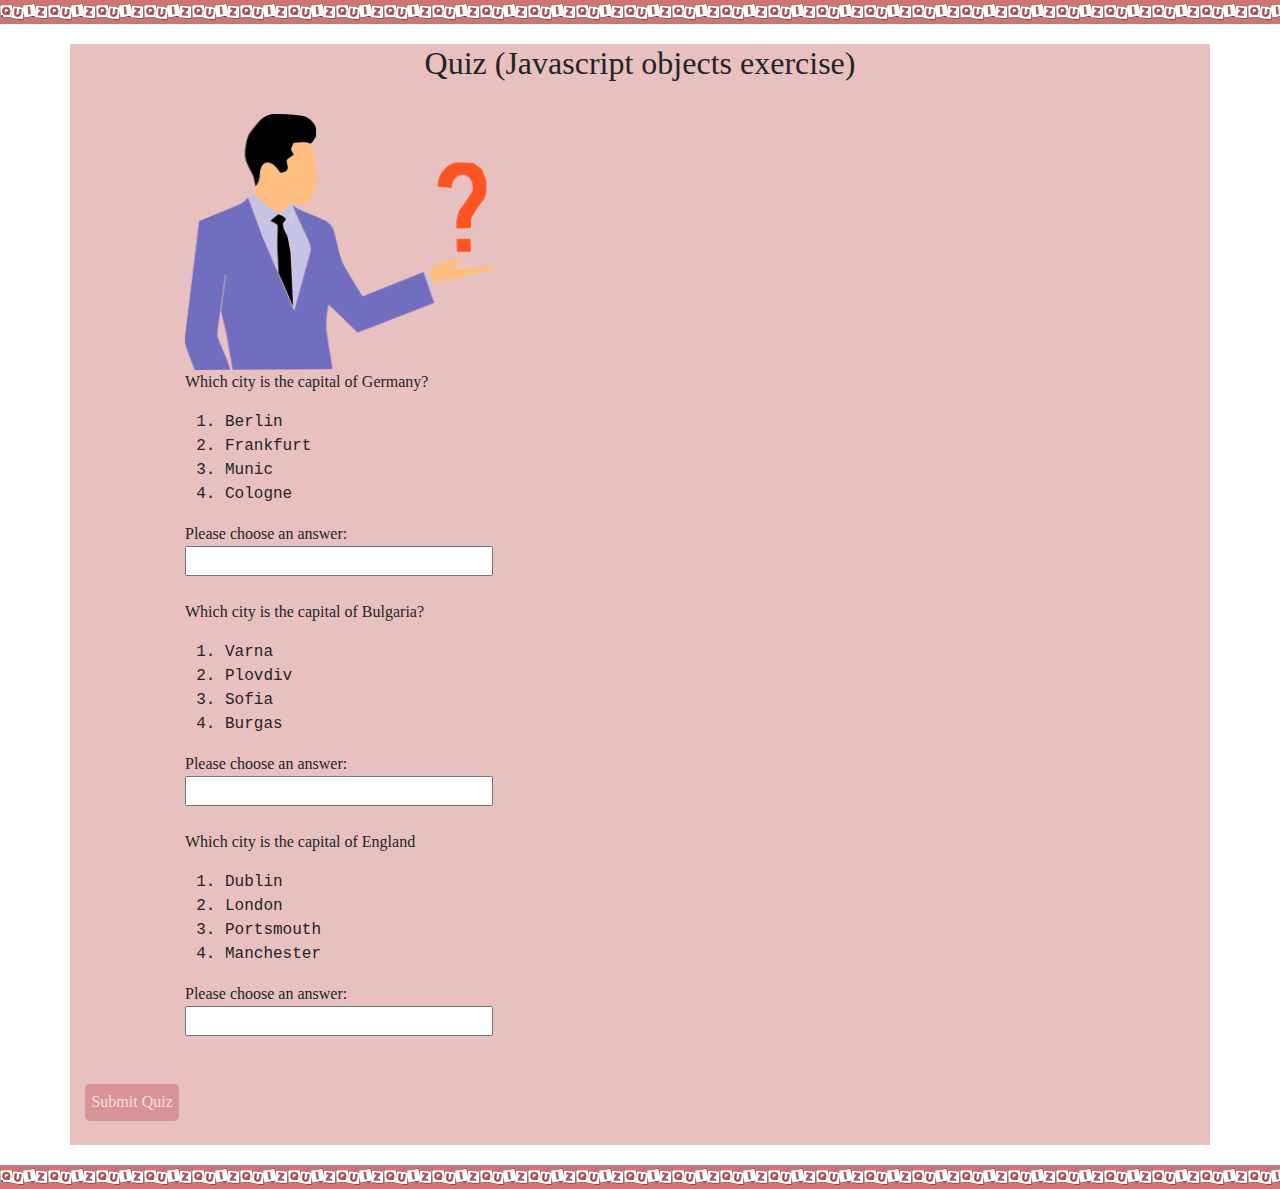
<file: Quiz Project - 1/index.html>
<!DOCTYPE html>
<html>
	<!-- Objects and arrays quiz exercise - Your challenge is to create a small quiz using an array of objects in Javascript.  The quiz can be on any topic of your choice and no more than 5 questions. An additional challenge will be to track the users score.
	You should use to build your solution: an object constructor to create quiz objects, Push objects into an array,, Use a For loop to rotate through the array and display the questions onto the DOM.
	Extra features: users receive a response to their answers, storage of the correct answers, user feedback of their overall score in the quiz -->
	<head>
	<!-- <meta charset="UTF-8"> prevents display errors with special characters such as £ -->
	<meta charset="UTF-8">
    <link href="https://maxcdn.bootstrapcdn.com/bootstrap/4.0.0/css/bootstrap.min.css" rel="stylesheet">
	<link rel="stylesheet" href="style.css">

	</head>

	<body>
        <header class="quiz">.</header>
		<div class="container">
            <div class="text-center">
			<h2>Quiz (Javascript objects exercise)</h2>
            <br/>
            </div>
            
            
            <div class="row"> 
                <img src="img/questions.png"> 
            </div>
            <div class="row">
			<p id = "q1"></p>
			<ul id= "q1AnswerList"></ul>
			<span>Please choose an answer:</span>
			<input type = "number" id="q1Answer" min="1" max ="4"/>
			<br/>
            </div>
            <div class="row">
			<p id = "q2"></p>
			<ul id= "q2AnswerList"></ul>
			<span>Please choose an answer:</span>
			<input type = "number" id="q2Answer" min="1" max ="4"/>
			<br/>
            </div>
            <div class="row">
			<p id = "q3"></p>
			<ul id= "q3AnswerList"></ul>
			<span>Please choose an answer:</span>
			<input type = "number" id="q3Answer" min="1" max ="4"/>
			<br/>
			<br/>
            </div>
           
			<button class="btn-lg btn-primary" type="button" id="finishQuiz" onclick="getAnswer(q1Answer.value,q2Answer.value,q3Answer.value)">Submit Quiz</button>
			<br/>
			<br/>
            <div class="output-field">
			<span id = "result"></span>
            </div>
        </div>
       
        <footer class="quiz">.</footer>
        <script src="https://maxcdn.bootstrapcdn.com/bootstrap/4.0.0/js/bootstrap.min.js"></script>
	    <script src="quiz.js"></script>
        
	</body>

</html>
</file>
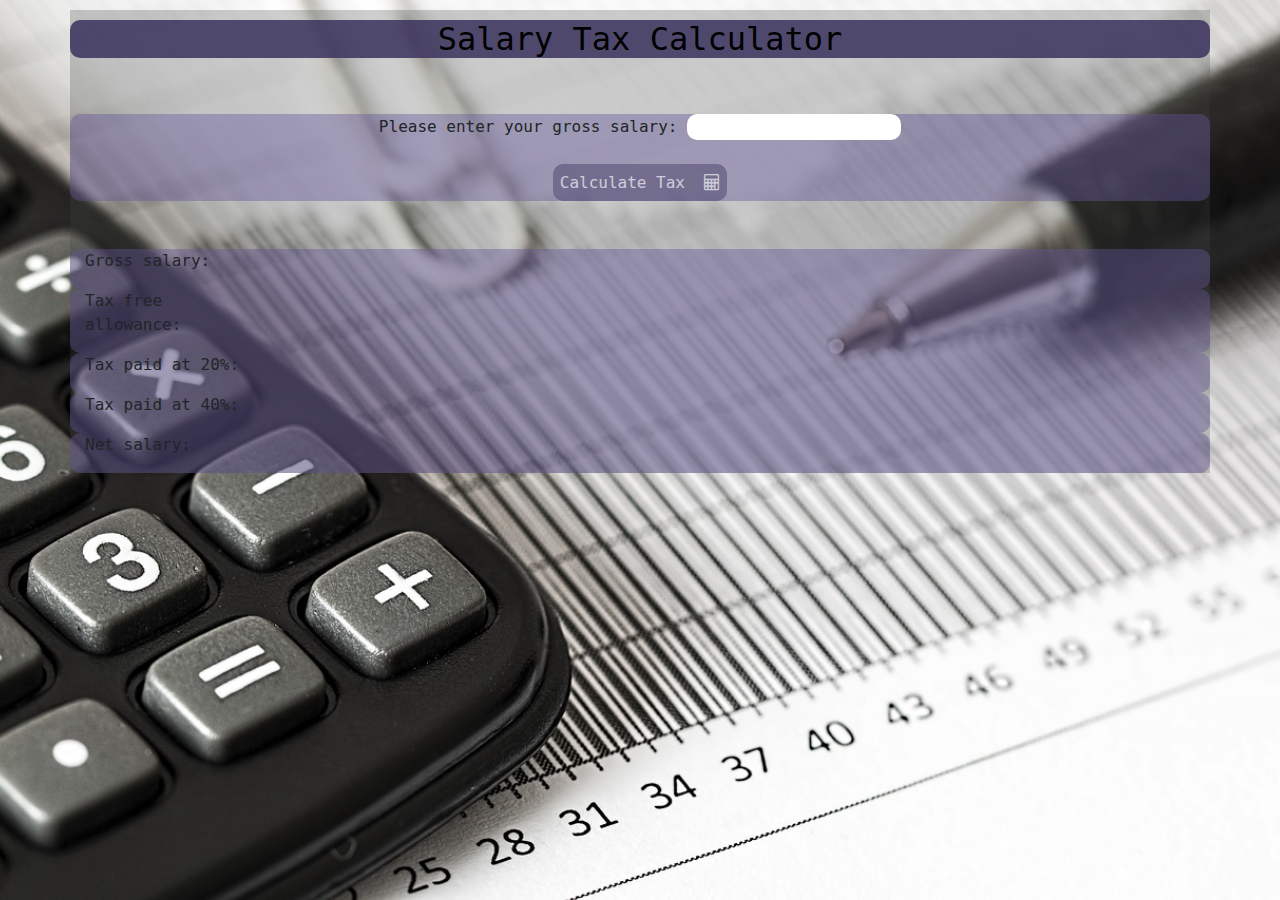
<file: SalaryTaxCalculatorProject - 2/index.html>
<!DOCTYPE html>
<html>
		<!-- Salary Tax Calculator - End point assessment -

Calculate tax due on a salary input on a webpage by the user, using the 2016-2017 tax allowances and rates as follows:



Personal allowance: £11,000

20% tax rate on next £32,000

40% tax rate on amounts above that

 -->
	<head>
		<meta charset="utf-8">
		<meta http-equiv="X-UA-Compatible" content="IE=edge">
		<meta name="viewport" content="width=device-width, initial-scale=1">
		<link href='https://fonts.googleapis.com/css?family=Kalam' rel='stylesheet'>
		<link href="https://maxcdn.bootstrapcdn.com/bootstrap/4.0.0/css/bootstrap.min.css" rel="stylesheet">
        <link href="https://maxcdn.bootstrapcdn.com/font-awesome/4.7.0/css/font-awesome.min.css" rel="stylesheet">
		<link rel="stylesheet" href="styles.css">
		<!--<link rel="stylesheet" href="style.css">-->

	</head>

	<body class="backgroundImg">
				<div class = "container">
						<div class="row well">
							<div class="text-center">
								<h2 class="text-danger ">Salary Tax Calculator</h2>
								<h3 class="text-primary">Please enter your gross salary to find out how much tax you will pay (national insurance not calculated)</h3>
								<br/>
								<br/>
								<div class="input-field">
										<!--Text box for user input-->
										<span class="text-lg labels">Please enter your gross salary:</span>
										<input type="number input-lg" id="tbGrossSalary">
										<br/>
										<br/>
										<!--Submit button -->
										<button id="buttonCalculate" class="btn-lg btn-primary" onclick="calculate(tbGrossSalary.value)">Calculate Tax&nbsp;&nbsp;<i class="fa fa-calculator" aria-hidden="true"></i></button>
								</div>
							</div>
						<div class="output-field">
								<br/>
								<br/>
                            
						<!--Output from tax calculations-->
								<div class="row-flex">
										<div class="col-sm-2 col-sm-offset-4">
												<p class="labels">Gross salary: </p>
										</div>
										<div class="col-sm-3">
												<p id="grossSalaryOutput"></p>
										</div>
								</div>
								<!-- end row -->
								<div class="row-flex">
										<div class="col-sm-2 col-sm-offset-4">
												<p class="labels">Tax free allowance:</p>
										</div>
										<div class="col-sm-3">
												<p id="taxFreeOutput"></p>
										</div>
								</div>
								<!-- end row -->
								<div class="row-flex">
										<div class="col-sm-2 col-sm-offset-4">
											 <p class="labels">Tax paid at 20%:</p>
										</div>
										<div class="col-sm-3">
												<p id="taxedAtBasicRateOutput"></p>
										</div>
								</div>
								<!-- end row -->
								<div class="row-flex">
										<div class="col-sm-2 col-sm-offset-4">
												<p class="labels">Tax paid at 40%:</p>
										</div>
										<div class="col-sm-3">
												<p id="taxedAtHigherRateOutput"></p>
										</div>
								</div>
								<!-- end row -->
								<div class="row-flex">
										<div class="col-sm-2 col-sm-offset-4">
												<p class="labels">Net salary: </p>
										</div>
										<div class="col-sm-3">
												<p id="netSalaryOutput"></p>
										</div>
								</div>
								<!-- end row -->
						<div id="debug"></div>
						</div>
				</div>
			 </div>
		 <script src="https://ajax.googleapis.com/ajax/libs/jquery/2.2.0/jquery.min.js"></script>
		<script src="https://maxcdn.bootstrapcdn.com/bootstrap/4.0.0/js/bootstrap.min.js"></script>
		<script src="salaryTaxCalculator.js"></script>
	</body>

</html>
</file>
<file: Quiz Project - 1/style.css>
body{
    font-family: cursive;
}

img{
    width: 30%;
}

ul li{
list-style-type:decimal;
font-family: monospace;
}

.quiz{
    background-image: url(img/quiz.png);
    background-size: contain;
    background-color: rgba(193, 83, 83, 0.8);
}

.container{
    margin-top: 20px;
    margin-bottom: 20px;
    background-color: rgba(216, 146, 146, 0.58);
}

.row{
    flex-direction: column;  
    margin-left: 100px;
}

.row input{
    width: 30%;
}


.btn-primary{
    opacity: 0.5;
    background-color:  rgba(193, 83, 83, 0.8);
    padding: 0.4em;
    font-size: 1em;
    border: none;
}

.btn-primary:hover {
    background-color: rgba(216, 146, 146, 0.58);
}
</file>
<file: SalaryTaxCalculatorProject - 2/styles.css>
body{
    font-family: monospace;
}

.backgroundImg{ 
    background-image: url("img/calculator.jpg");
    background-size: cover;
    background-position: center;
    background-attachment: fixed;
}


.container{
    background-color: rgba(67, 71, 67, 0.26);
    margin-top: 10px;
    height: 100%;
}

.text-center{
    margin-top: 10px;
}

.row{
    flex-flow: column;
}

.text-danger{ 
    border-top-right-radius: 10px;
	border-bottom-right-radius: 10px;
    border-top-left-radius: 10px;
	border-bottom-left-radius: 10px;
    background-color: rgba(61, 53, 95, 0.87);
    border: none;   
    color: black!important;
    
}

 .text-center:hover h3 {
    display: block;
 }

 h3 {
    display: none;
    background-color: rgba(61, 53, 95, 0.63);
    padding: 10px;
 }

 .text-primary{
    font-family: 'Kalam';
    color: black!important;
    font-size: 1em;
}

.input-field{
	border-top-right-radius: 10px;
	border-bottom-right-radius: 10px;
    border-top-left-radius: 10px;
	border-bottom-left-radius: 10px;
    background-color: rgba(99, 86, 153, 0.42);
    border: none;
}

.input-field > * {
	border-top-right-radius: 10px;
	border-bottom-right-radius: 10px;
    border-top-left-radius: 10px;
	border-bottom-left-radius: 10px;
    border: none;
}


.btn-primary{
    opacity: 0.5;
    background-color:  rgba(61, 53, 95, 0.87);
    padding: 0.4em;
    font-size: 1em;
}

.btn-primary:hover {
    background-color: rgba(61, 53, 95, 0.63);
}

.row-flex{
    border-top-right-radius: 10px;
	border-bottom-right-radius: 10px;
    border-top-left-radius: 10px;
	border-bottom-left-radius: 10px;
    background-color: rgba(99, 86, 153, 0.42);
    border: none;
    display:flex;
    flex-flow: row;
    align-content: space-between;
}

.col-sm-3{
    text-align: center;
    font-size: 1em;
}
</file>
